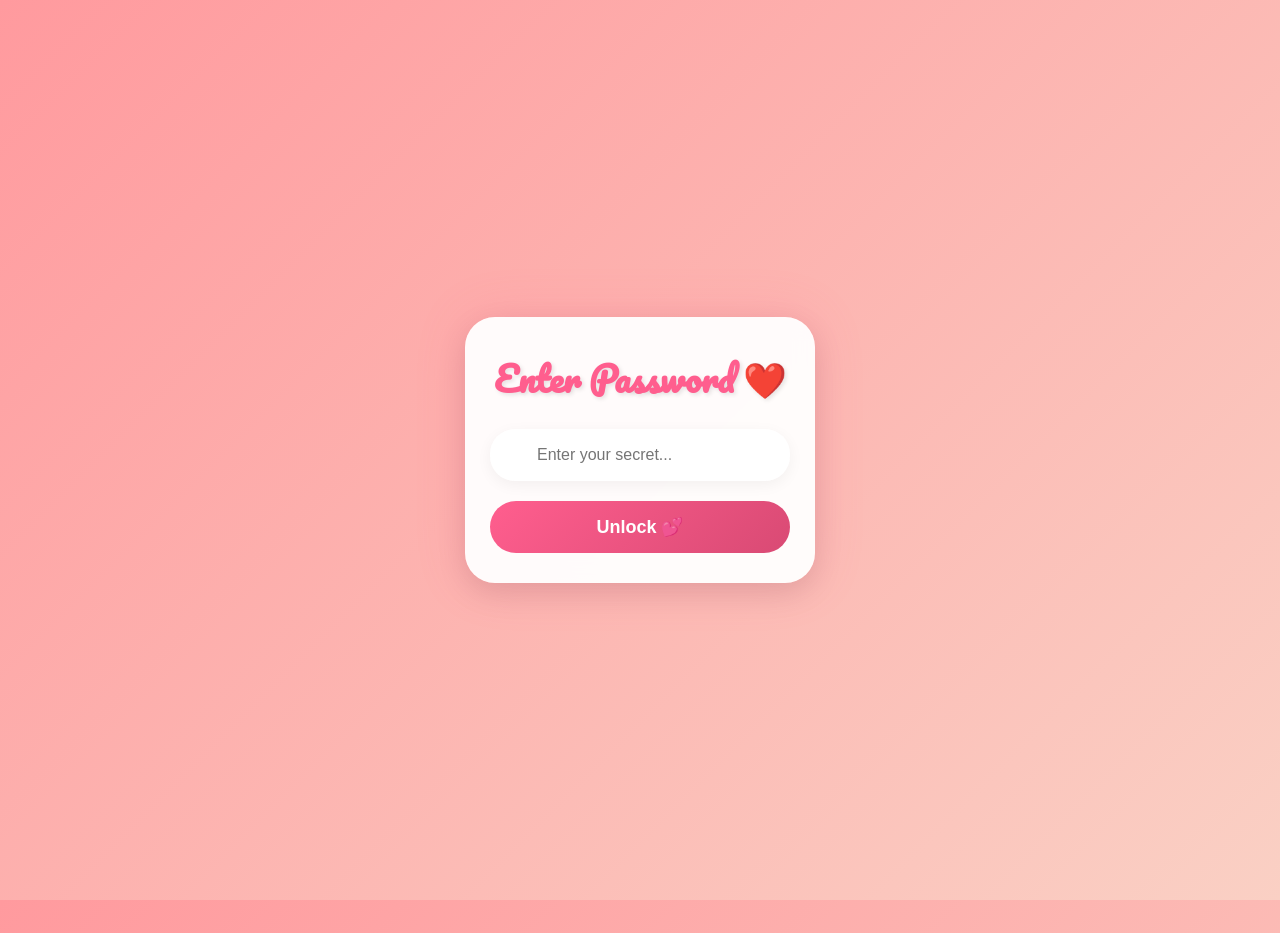
<file: index.html>
<!DOCTYPE html>
<html lang="en">
<head>
  <meta charset="UTF-8">
  <!-- يخلي الصفحة مظبوطة على الموبايل من غير زوم -->
  <meta name="viewport" content="width=device-width, initial-scale=1.0">
  <title>Love 💖</title>
  <link rel="stylesheet" href="style.css">
</head>

<body>

  <div class="card">
    <h2>Enter Password ❤️</h2>
    <input type="password" id="pass" placeholder="Enter your secret...">
    <button onclick="checkPass()">Unlock 💕</button>
  </div>

  <script src="script.js"></script>
</body>
</html>
</file>
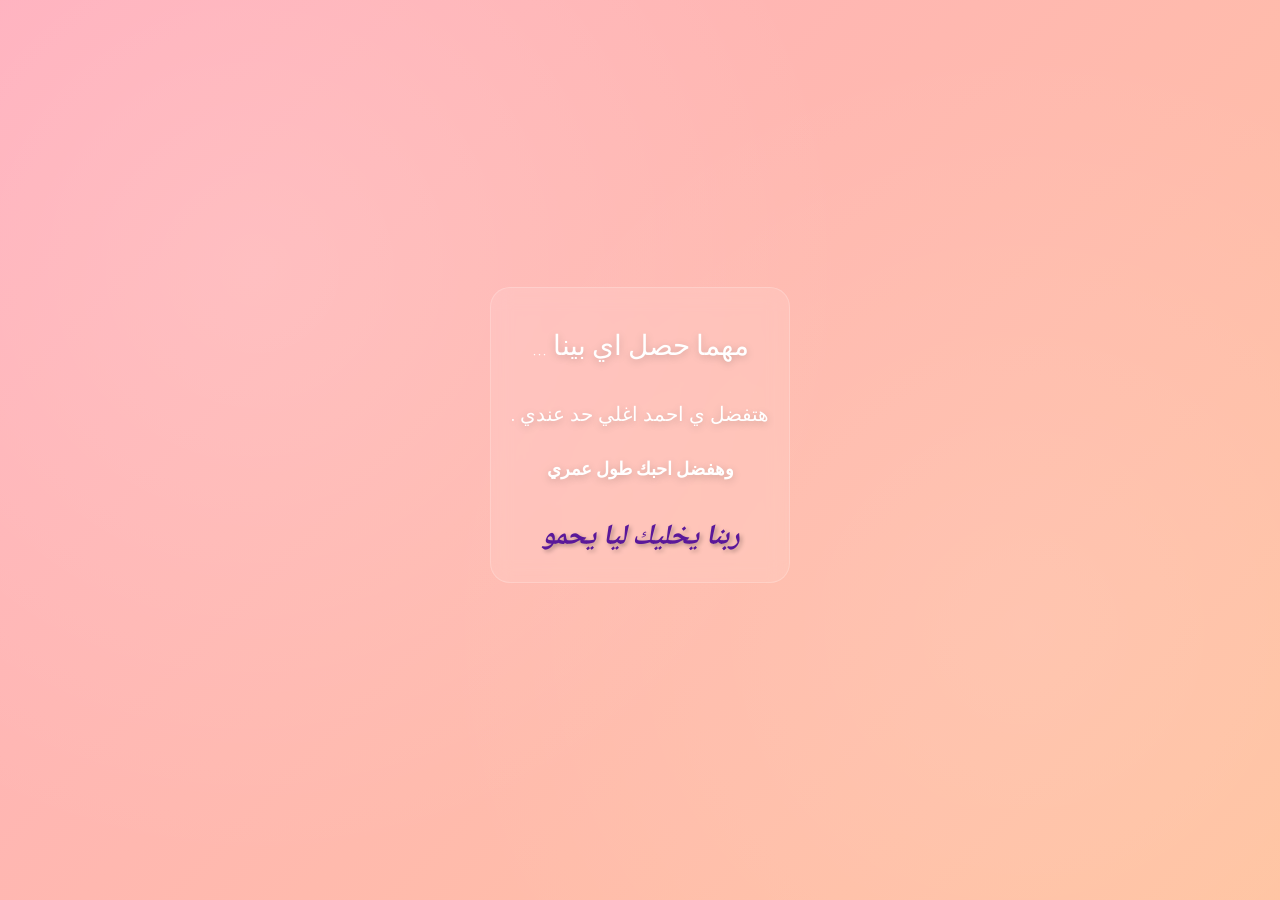
<file: final.html>
<!DOCTYPE html>
<html lang="ar" dir="rtl">
<head>
  <meta charset="UTF-8">
  <meta name="viewport" content="width=device-width, initial-scale=1.0">
  <title>Love 💖</title>
  <link rel="stylesheet" href="style.css">
  <!-- إضافة خط عربي لتحسين العرض -->
  <link rel="preconnect" href="https://fonts.googleapis.com">
  <link rel="preconnect" href="https://fonts.gstatic.com" crossorigin>
  <link href="https://fonts.googleapis.com/css2?family=Noto+Naskh+Arabic:wght@400;500;600;700&display=swap" rel="stylesheet">
  <style>
    /* CSS احتياطي إذا لم يحمل style.css */
    body {
      margin: 0;
      padding: 0;
      font-family: 'Noto Naskh Arabic', serif;
      background: linear-gradient(135deg, #ffafbd, #ffc3a0);
      min-height: 100vh;
      display: flex;
      justify-content: center;
      align-items: center;
      overflow: hidden;
    }
  </style>
</head>

<body class="final-page">

  <div class="final-text">
    <p class="line" style="animation-delay:1s">مهما حصل اي بينا ...</p>
    <p class="line" style="animation-delay:3s">هتفضل ي احمد اغلي حد عندي .</p>
    <p class="line" style="animation-delay:5s">وهفضل احبك طول عمري </p>
    <p class="credit" style="animation-delay:7s">ربنا يخليك ليا يحمو</p>
  </div>

  <!-- الإيموجي تظهر مع كل سطر -->
  <div class="floating" style="left:15%; animation-delay:1s">💗</div>
  <div class="floating" style="left:70%; animation-delay:1s">🥹</div>

  <div class="floating" style="left:25%; animation-delay:3s">💗</div>
  <div class="floating" style="left:80%; animation-delay:3s">🥹</div>

  <div class="floating" style="left:40%; animation-delay:5s">💗</div>
  <div class="floating" style="left:65%; animation-delay:5s">🥹</div>

</body>
</html>
</file>
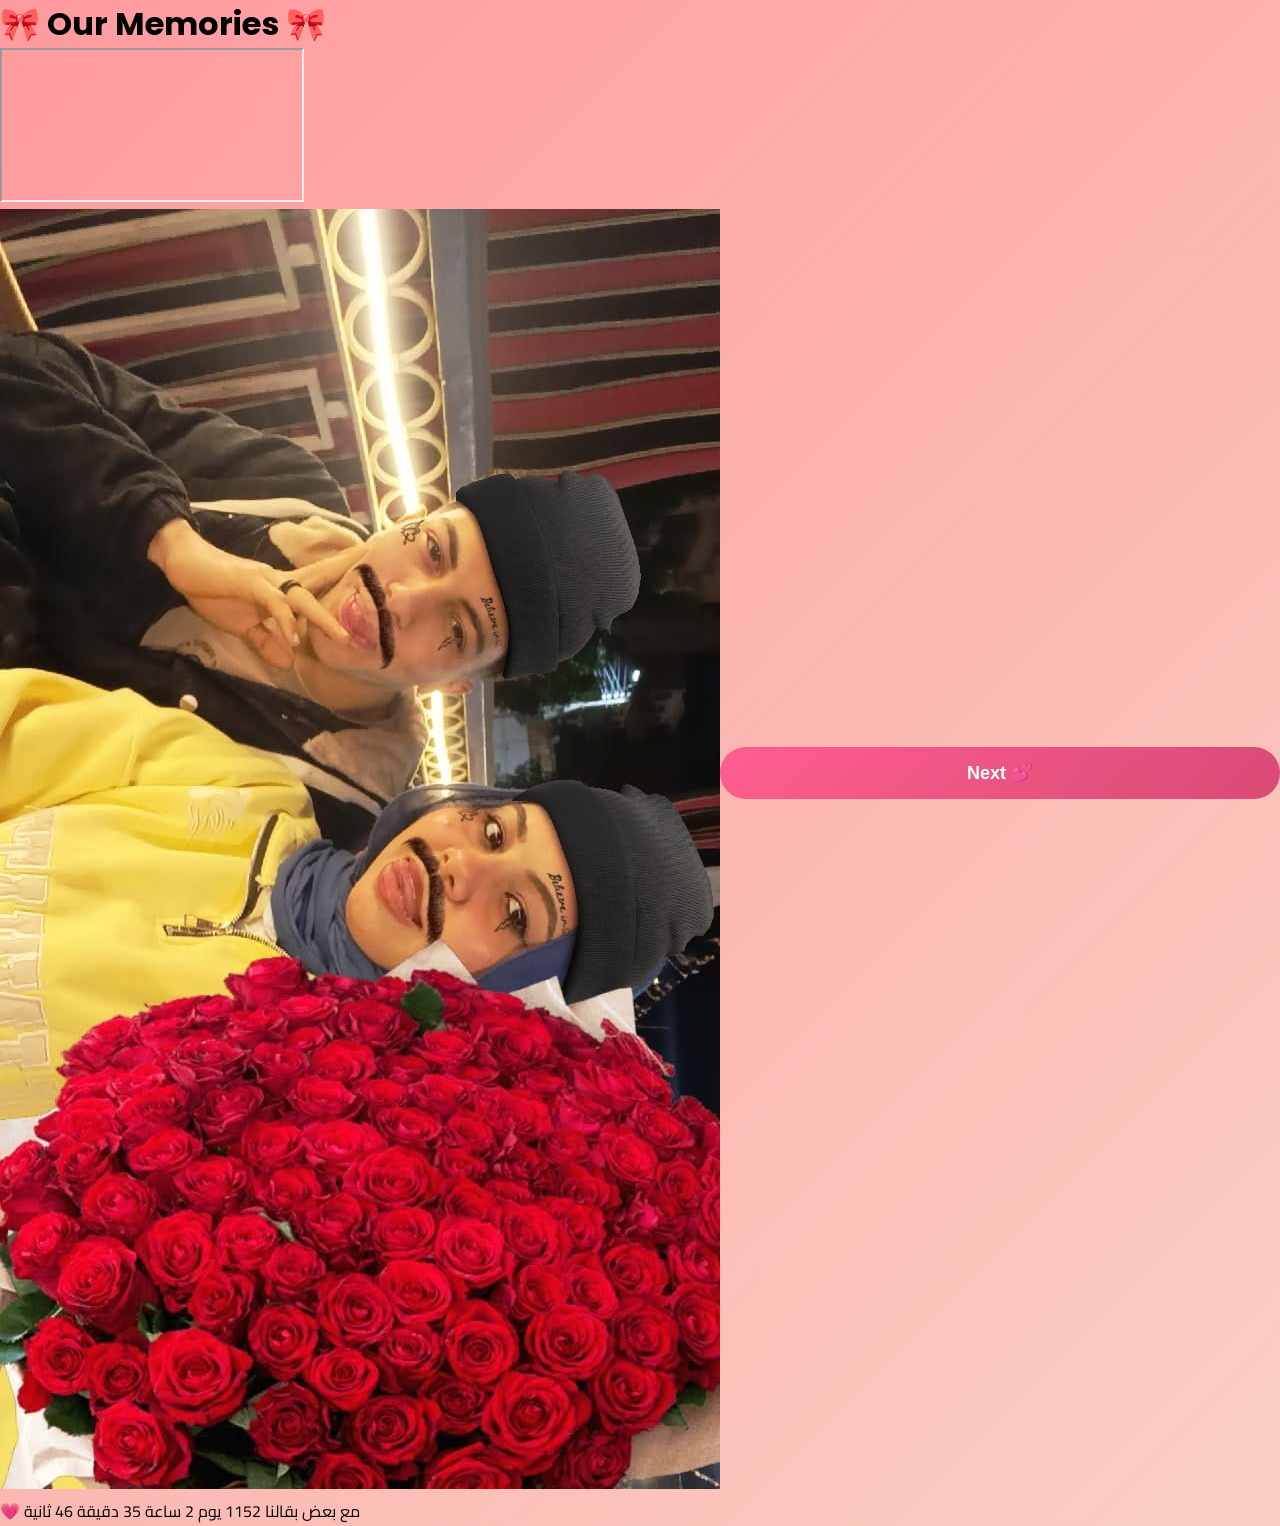
<file: memories.html>
<!DOCTYPE html>
<html lang="ar">
<head>
<meta charset="UTF-8">
<meta name="viewport" content="width=device-width, initial-scale=1.0">
<title>Our Memories 💕</title>
<link rel="stylesheet" href="style.css">
</head>

<body class="mem-page">

<div class="mem-overlay"></div>

<div class="mem-container">

  <h1 class="mem-title fade-in">🎀 Our Memories 🎀</h1>

  <!-- فيديو -->
  <div class="video-box fade-in">
    <div class="video-wrapper">
      <iframe
        src="https://www.youtube.com/embed/1dA54xlnbJs"
        allowfullscreen>
      </iframe>
    </div>
  </div>

  <!-- الصورة -->
  <div class="photo-frame fade-in">
    <img src="photo1.jpg"
         class="mem-photo"
         id="photo"
         onclick="changePhoto()">
  </div>

  <!-- العداد -->
  <div class="counter ar fade-in" id="counter"></div>

</div>

<button class="next-btn-fixed" onclick="goFinal()">Next 💕</button>

<script>
let photos = ["photo1.jpg","photo2.jpg","photo3.jpg","photo4.jpg"];
let index = 0;

function changePhoto(){
  const img = document.getElementById("photo");
  if (!img) return;

  index = (index + 1) % photos.length;

  img.classList.remove("photo-animate");
  void img.offsetWidth;
  img.src = photos[index];
  img.classList.add("photo-animate");

  spawnHeart();
}

function spawnHeart(){
  const h = document.createElement("div");
  h.textContent = "💗";
  h.style.position = "absolute";
  h.style.left = "50%";
  h.style.bottom = "35%";
  h.style.transform = "translateX(-50%)";
  h.style.fontSize = "30px";
  h.style.animation = "floatUp 2s ease forwards";
  document.body.appendChild(h);
  setTimeout(()=>h.remove(),2000);
}

const startDate = new Date("2023-10-09T19:20:00");

setInterval(() => {
  const counter = document.getElementById("counter");
  if (!counter) return;

  const now = new Date();
  const diff = Math.max(0, now - startDate);

  const days = Math.floor(diff/(1000*60*60*24));
  const hours = Math.floor((diff/(1000*60*60))%24);
  const minutes = Math.floor((diff/(1000*60))%60);
  const seconds = Math.floor((diff/1000)%60);

  counter.innerHTML =
  `💗 مع بعض بقالنا ${days} يوم ${hours} ساعة ${minutes} دقيقة ${seconds} ثانية`;
},1000);

function goFinal(){
  window.location.href="final.html";
}
</script>

</body>
</html>
</file>
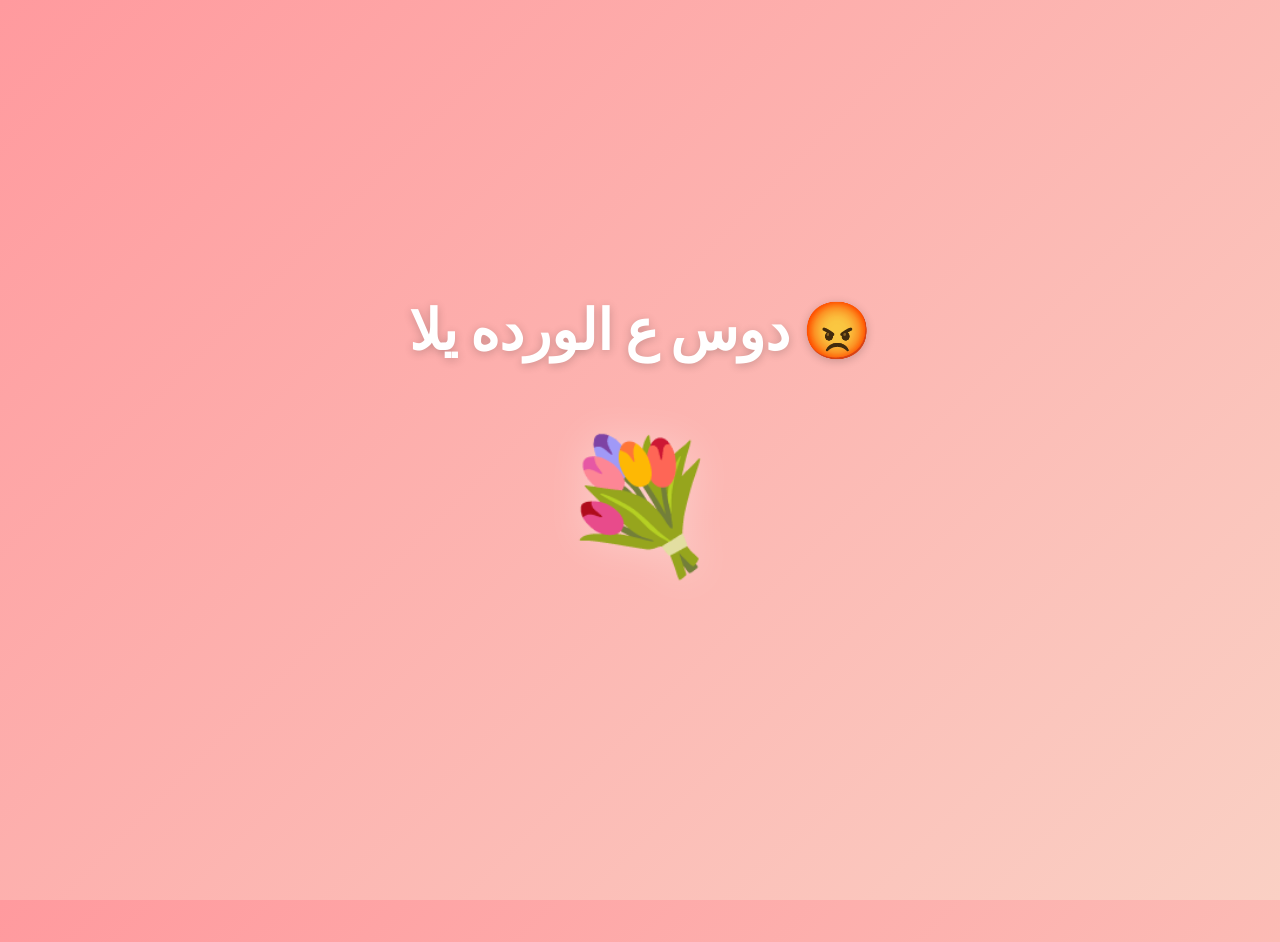
<file: rose.html>
<!DOCTYPE html>
<html lang="ar">
<head>
  <meta charset="UTF-8">
  <!-- مهم للموبايل -->
  <meta name="viewport" content="width=device-width, initial-scale=1.0">
  <title>🌹</title>
  <link rel="stylesheet" href="style.css">
</head>

<body class="rose-page">

  <h1 class="tap-text">دوس ع الورده يلا 😡</h1>

  <div class="rose" onclick="showLove()">💐</div>

  <div class="note note-animate" id="note">
    <p class="ar"> بحبك بجد وكل يوم بتأكد إنك أجمل حاجة في حياتي. وجودك جنبي أمان وراحة، وربنا يديمك نعمة لقلبي. بحب ضحكتك وكلامك وكل التفاصيل اللي بتخليني أبتسم من غير ما أحس. ربنا يخليك ليا ويفضل رابطنا دايمًا قوي وحلو كده. خليك دايمًا قريب… عشان قلبي اتعود عليك ❤️</p>
    <button onclick="goNext()">Next 💕</button>
  </div>

  <script src="script.js"></script>
</body>
</html>
</file>
<file: style.css>
@import url('https://fonts.googleapis.com/css2?family=Pacifico&family=Poppins&family=Cairo:wght@400;700&family=Sacramento&display=swap');

/* ===== أساسيات محسنة ===== */
*{ 
  box-sizing:border-box; 
  margin:0; 
  padding:0;
}

:root{
  --pink1:#ff9a9e;
  --pink2:#fad0c4;
  --accent:#ff5e8e;
  --accent-dark:#d94a74;
  --shadow:0 10px 30px rgba(0,0,0,0.1);
  --transition:all 0.3s cubic-bezier(0.4, 0, 0.2, 1);
}

body {
  min-height: 100vh;
  background: linear-gradient(135deg, var(--pink1) 0%, var(--pink2) 100%);
  display: flex;
  justify-content: center;
  align-items: center;
  font-family: 'Poppins', sans-serif;
  overflow-x: hidden;
  position: relative;
}

/* عربي */
.ar { font-family: 'Cairo', sans-serif; }

/* خلفية متحركة محسنة */
.bg-animation {
  position: fixed;
  top: 0;
  left: 0;
  width: 100%;
  height: 100%;
  z-index: -2;
  overflow: hidden;
}

.bg-bubble {
  position: absolute;
  border-radius: 50%;
  background: radial-gradient(circle, rgba(255,255,255,0.15) 0%, rgba(255,255,255,0) 70%);
  animation: floatBubble 20s infinite linear;
}

.bg-bubble:nth-child(1) {
  width: 300px;
  height: 300px;
  top: 10%;
  left: 5%;
  animation-duration: 25s;
  animation-delay: 0s;
}

.bg-bubble:nth-child(2) {
  width: 200px;
  height: 200px;
  top: 60%;
  right: 10%;
  animation-duration: 20s;
  animation-delay: 5s;
}

.bg-bubble:nth-child(3) {
  width: 150px;
  height: 150px;
  bottom: 20%;
  left: 20%;
  animation-duration: 30s;
  animation-delay: 10s;
}

@keyframes floatBubble {
  0%, 100% {
    transform: translate(0, 0) rotate(0deg);
  }
  33% {
    transform: translate(30px, -50px) rotate(120deg);
  }
  66% {
    transform: translate(-20px, 20px) rotate(240deg);
  }
}

/* ===== الصفحة الأولى محسنة ===== */
.card {
  background: rgba(255, 255, 255, 0.95);
  backdrop-filter: blur(10px);
  padding: 30px 25px;
  border-radius: 30px;
  width: min(92vw, 350px);
  text-align: center;
  box-shadow: var(--shadow), 0 0 50px rgba(255, 94, 142, 0.2);
  position: relative;
  z-index: 10;
  transform: translateY(20px);
  animation: cardEntrance 0.8s cubic-bezier(0.34, 1.56, 0.64, 1) forwards;
}

@keyframes cardEntrance {
  to {
    transform: translateY(0);
    opacity: 1;
  }
}

.card h2 {
  font-family: 'Pacifico', cursive;
  color: var(--accent);
  margin-bottom: 20px;
  font-size: 2.2rem;
  text-shadow: 2px 2px 4px rgba(0,0,0,0.1);
  animation: titleGlow 2s infinite alternate;
}

@keyframes titleGlow {
  from {
    text-shadow: 2px 2px 4px rgba(0,0,0,0.1);
  }
  to {
    text-shadow: 2px 2px 10px rgba(255, 94, 142, 0.3);
  }
}

.input-group {
  position: relative;
  margin: 20px 0;
}

.input-icon {
  position: absolute;
  left: 15px;
  top: 50%;
  transform: translateY(-50%);
  color: var(--accent);
  font-size: 1.2rem;
}

input {
  width: 100%;
  padding: 15px 15px 15px 45px;
  border-radius: 25px;
  border: 2px solid transparent;
  outline: none;
  font-size: 16px;
  background: rgba(255, 255, 255, 0.9);
  transition: var(--transition);
  box-shadow: 0 4px 15px rgba(0,0,0,0.05);
}

input:focus {
  border-color: var(--accent);
  box-shadow: 0 4px 20px rgba(255, 94, 142, 0.2);
  transform: translateY(-2px);
}

button {
  margin-top: 20px;
  width: 100%;
  padding: 15px;
  border: none;
  border-radius: 30px;
  background: linear-gradient(135deg, var(--accent) 0%, var(--accent-dark) 100%);
  color: white;
  font-size: 18px;
  cursor: pointer;
  font-weight: bold;
  transition: var(--transition);
  position: relative;
  overflow: hidden;
  z-index: 1;
}

button::before {
  content: '';
  position: absolute;
  top: 0;
  left: -100%;
  width: 100%;
  height: 100%;
  background: linear-gradient(90deg, transparent, rgba(255,255,255,0.3), transparent);
  transition: 0.5s;
  z-index: -1;
}

button:hover {
  transform: translateY(-3px);
  box-shadow: 0 10px 25px rgba(255, 94, 142, 0.3);
}

button:hover::before {
  left: 100%;
}

button:active {
  transform: translateY(-1px);
}

/* اهتزاز محسن */
@keyframes shake {
  0%, 100% { transform: translateX(0); }
  10%, 30%, 50%, 70%, 90% { transform: translateX(-5px); }
  20%, 40%, 60%, 80% { transform: translateX(5px); }
}

.shake {
  animation: shake 0.6s cubic-bezier(0.36, 0.07, 0.19, 0.97) both;
}

/* القلوب الساقطة محسنة */
.heart-container {
  position: fixed;
  top: 0;
  left: 0;
  width: 100%;
  height: 100%;
  pointer-events: none;
  z-index: 5;
}

.heart {
  position: absolute;
  font-size: 24px;
  top: -50px;
  opacity: 0.8;
  animation: fall linear forwards;
  filter: drop-shadow(0 0 3px rgba(255,255,255,0.5));
}

@keyframes fall {
  to {
    transform: translateY(calc(100vh + 50px)) rotate(360deg);
    opacity: 0;
  }
}

/* ===== صفحة الوردة محسنة ===== */
.rose-page {
  min-height: 100vh;
  display: flex;
  flex-direction: column;
  justify-content: center;
  align-items: center;
  position: relative;
  overflow: hidden;
}

.tap-text {
  font-family: 'Sacramento', cursive;
  color: #fff;
  font-size: 3.5rem;
  margin-bottom: 30px;
  text-align: center;
  position: relative;
  z-index: 10;
  text-shadow: 0 2px 10px rgba(0,0,0,0.2);
  animation: textFloat 3s ease-in-out infinite;
}

@keyframes textFloat {
  0%, 100% { transform: translateY(0); }
  50% { transform: translateY(-10px); }
}

.rose-container {
  position: relative;
  z-index: 10;
  cursor: pointer;
  transition: transform 0.3s;
}

.rose-container:hover {
  transform: scale(1.05);
}

.rose {
  font-size: 8rem;
  animation: rosePulse 2s infinite;
  filter: drop-shadow(0 0 20px rgba(255,255,255,0.3));
}

@keyframes rosePulse {
  0%, 100% {
    transform: scale(1) rotate(0deg);
  }
  25% {
    transform: scale(1.1) rotate(-5deg);
  }
  75% {
    transform: scale(1.1) rotate(5deg);
  }
}

.petal {
  position: absolute;
  font-size: 2rem;
  opacity: 0.8;
  pointer-events: none;
  z-index: 1;
}

/* تطاير الإيموجي محسن */
.emoji-float {
  position: fixed;
  font-size: 2rem;
  opacity: 0;
  pointer-events: none;
  z-index: 8;
  animation: floatUp 3s ease-out forwards;
  filter: drop-shadow(0 0 5px rgba(255,255,255,0.5));
}

@keyframes floatUp {
  0% {
    opacity: 1;
    transform: translateY(0) scale(1);
  }
  100% {
    opacity: 0;
    transform: translateY(-100vh) scale(0.5);
  }
}

/* النوتة محسنة */
.note {
  position: fixed;
  bottom: 40px;
  left: 50%;
  transform: translateX(-50%) scale(0.8);
  background: rgba(255, 255, 255, 0.95);
  backdrop-filter: blur(10px);
  padding: 25px;
  border-radius: 25px;
  width: min(90vw, 350px);
  text-align: center;
  box-shadow: 0 20px 50px rgba(0,0,0,0.2);
  z-index: 20;
  opacity: 0;
  transition: all 0.5s cubic-bezier(0.68, -0.55, 0.265, 1.55);
}

.note.show {
  opacity: 1;
  transform: translateX(-50%) scale(1);
}

.note p {
  color: var(--accent);
  font-size: 1.1rem;
  line-height: 1.6;
  margin: 0;
}

.note-close {
  position: absolute;
  top: 10px;
  right: 15px;
  background: none;
  border: none;
  color: var(--accent);
  font-size: 1.5rem;
  cursor: pointer;
  width: 30px;
  height: 30px;
  border-radius: 50%;
  display: flex;
  align-items: center;
  justify-content: center;
  transition: var(--transition);
}

.note-close:hover {
  background: rgba(255, 94, 142, 0.1);
}

/* ===== صفحة الختام الأصلية مع تحسينات بسيطة ===== */
.final-page {
  background: linear-gradient(to bottom, var(--pink1), var(--pink2));
  min-height: 100vh;
  display: flex;
  flex-direction: column;
  justify-content: center;
  align-items: center;
  position: relative;
  overflow: hidden;
  padding: 20px;
}

.final-content {
  position: relative;
  z-index: 20;
  text-align: center;
  max-width: 600px;
}

.final-text {
  color: #fff;
  text-align: center;
  position: relative;
  z-index: 20;
  margin-bottom: 30px;
}

.line {
  color: #fff;
  font-size: 22px;
  font-family: 'Poppins', sans-serif;
  margin: 15px 0;
  text-shadow: 0 2px 8px rgba(0, 0, 0, 0.2);
  opacity: 0;
  animation: fadeIn 2s forwards;
  line-height: 1.6;
}

.line:nth-child(1) {
  animation-delay: 1s;
  font-size: 28px;
  font-family: 'Sacramento', cursive;
  margin-bottom: 25px;
}

.line:nth-child(2) {
  animation-delay: 3s;
  font-size: 20px;
  margin: 20px 0;
}

.line:nth-child(3) {
  animation-delay: 5s;
  font-size: 18px;
  font-weight: bold;
  margin-top: 25px;
}

.credit {
  opacity: 0;
  animation: fadeIn 2s 7s forwards;
  color: rgba(255, 255, 255, 0.8);
  font-size: 16px;
  margin-top: 40px;
  position: relative;
  z-index: 20;
  font-style: italic;
}

@keyframes fadeIn {
  to {
    opacity: 1;
  }
}

/* القلب العائم الأصلي مع تحسينات */
.floating-heart {
  position: absolute;
  font-size: 36px;
  animation: floatUp 6s linear infinite;
  z-index: 1;
  opacity: 0.7;
  pointer-events: none;
  filter: drop-shadow(0 0 5px rgba(255, 255, 255, 0.3));
}

.floating-heart:nth-child(1) {
  left: 10%;
  top: 20%;
  animation-delay: 0s;
  font-size: 32px;
}

.floating-heart:nth-child(2) {
  left: 30%;
  top: 60%;
  animation-delay: 2s;
  font-size: 40px;
}

.floating-heart:nth-child(3) {
  left: 60%;
  top: 30%;
  animation-delay: 4s;
  font-size: 28px;
}

.floating-heart:nth-child(4) {
  left: 80%;
  top: 70%;
  animation-delay: 1s;
  font-size: 36px;
}

.floating-heart:nth-child(5) {
  left: 20%;
  top: 80%;
  animation-delay: 3s;
  font-size: 45px;
}

.floating-heart:nth-child(6) {
  left: 70%;
  top: 15%;
  animation-delay: 5s;
  font-size: 30px;
}

@keyframes floatUp {
  0% {
    transform: translateY(100vh) rotate(0deg);
    opacity: 0;
  }
  10% {
    opacity: 0.7;
  }
  90% {
    opacity: 0.7;
  }
  100% {
    transform: translateY(-100px) rotate(360deg);
    opacity: 0;
  }
}

/* تأثير خلفية ناعم */
.final-page::before {
  content: "";
  position: absolute;
  top: 0;
  left: 0;
  right: 0;
  bottom: 0;
  background: 
    radial-gradient(circle at 20% 30%, rgba(255, 255, 255, 0.15) 0%, transparent 50%),
    radial-gradient(circle at 80% 70%, rgba(255, 255, 255, 0.1) 0%, transparent 50%);
  animation: softPulse 8s ease-in-out infinite alternate;
  z-index: 1;
}

@keyframes softPulse {
  0% {
    opacity: 0.6;
  }
  100% {
    opacity: 1;
  }
}

/* زر الرجوع */
.back-button {
  position: fixed;
  bottom: 30px;
  left: 50%;
  transform: translateX(-50%);
  padding: 12px 30px;
  background: rgba(255, 255, 255, 0.9);
  color: var(--accent);
  border: none;
  border-radius: 30px;
  font-size: 16px;
  font-weight: bold;
  cursor: pointer;
  z-index: 30;
  box-shadow: 0 5px 20px rgba(0, 0, 0, 0.15);
  transition: all 0.3s ease;
  opacity: 0;
  animation: fadeIn 1s 8s forwards;
}

.back-button:hover {
  background: white;
  transform: translateX(-50%) translateY(-2px);
  box-shadow: 0 8px 25px rgba(0, 0, 0, 0.2);
}

/* تحسينات للجوال */
@media (max-width: 768px) {
  .final-page {
    padding: 15px;
  }
  
  .line:nth-child(1) {
    font-size: 24px;
  }
  
  .line:nth-child(2) {
    font-size: 18px;
  }
  
  .line:nth-child(3) {
    font-size: 16px;
  }
  
  .floating-heart {
    font-size: 28px;
  }
  
  .floating-heart:nth-child(1) { font-size: 24px; }
  .floating-heart:nth-child(2) { font-size: 32px; }
  .floating-heart:nth-child(3) { font-size: 22px; }
  .floating-heart:nth-child(4) { font-size: 28px; }
  .floating-heart:nth-child(5) { font-size: 35px; }
  .floating-heart:nth-child(6) { font-size: 24px; }
}
/* العناصر العائمة */
.floating-heart {
  position: absolute;
  font-size: 2.5rem;
  opacity: 0.4;
  animation: floatingHearts 20s linear infinite;
  z-index: 1;
  filter: drop-shadow(0 0 5px rgba(255,255,255,0.3));
}

@keyframes floatingHearts {
  0% {
    transform: translateY(100vh) rotate(0deg);
    opacity: 0;
  }
  10% {
    opacity: 0.4;
  }
  90% {
    opacity: 0.4;
  }
  100% {
    transform: translateY(-100px) rotate(720deg);
    opacity: 0;
  }
}

/* تأثيرات اللمس للموبايل */
@media (max-width: 768px) {
  .card {
    width: 95vw;
    padding: 25px 20px;
  }
  
  .tap-text {
    font-size: 2.8rem;
  }
  
  .rose {
    font-size: 6rem;
  }
  
  .mem-title {
    font-size: 2rem;
  }
  
  .video-wrapper {
    height: 200px;
  }
  
  .mem-photo {
    height: 280px;
  }
  
  .line {
    font-size: 1.5rem;
  }
}

/* إضافة شريط التحمير */
.progress-bar {
  position: fixed;
  top: 0;
  left: 0;
  width: 0%;
  height: 3px;
  background: linear-gradient(90deg, var(--accent), #ff9a9e);
  z-index: 1001;
  transition: width 0.3s ease;
}

/* تأثير النقر */
.ripple {
  position: absolute;
  border-radius: 50%;
  background: rgba(255, 255, 255, 0.6);
  transform: scale(0);
  animation: rippleEffect 0.6s linear;
  pointer-events: none;
}

@keyframes rippleEffect {
  to {
    transform: scale(4);
    opacity: 0;
  }
}

/* تحسينات للأداء */
@media (prefers-reduced-motion: reduce) {
  * {
    animation-duration: 0.01ms !important;
    animation-iteration-count: 1 !important;
    transition-duration: 0.01ms !important;
  }
}
/* style.css */
.final-page {
  margin: 0;
  padding: 0;
  font-family: 'Noto Naskh Arabic', serif;
  background: linear-gradient(135deg, #ffafbd, #ffc3a0);
  min-height: 100vh;
  display: flex;
  justify-content: center;
  align-items: center;
  overflow: hidden;
}

.final-text {
  text-align: center;
  color: #fff;
  text-shadow: 2px 2px 4px rgba(0, 0, 0, 0.3);
  z-index: 10;
  padding: 20px;
  background: rgba(255, 255, 255, 0.1);
  backdrop-filter: blur(10px);
  border-radius: 20px;
  border: 1px solid rgba(255, 255, 255, 0.2);
}

.line {
  font-size: 2.2rem;
  margin: 20px 0;
  opacity: 0;
  animation: fadeInUp 0.8s ease forwards;
}

.credit {
  font-size: 1.8rem;
  margin-top: 30px;
  opacity: 0;
  animation: fadeInUp 0.8s ease forwards;
  color: #5a189a;
  font-weight: 700;
}

@keyframes fadeInUp {
  from {
    opacity: 0;
    transform: translateY(20px);
  }
  to {
    opacity: 1;
    transform: translateY(0);
  }
}

.floating {
  position: absolute;
  font-size: 2.5rem;
  opacity: 0;
  animation: float 3s ease-in-out infinite;
}

@keyframes float {
  0%, 100% {
    transform: translateY(0) rotate(0deg);
    opacity: 0;
  }
  10% {
    opacity: 1;
  }
  50% {
    opacity: 1;
    transform: translateY(-50px) rotate(180deg);
  }
  90% {
    opacity: 0;
  }
}

/* تصميم متجاوب للجوال */
@media (max-width: 768px) {
  .line {
    font-size: 1.8rem;
  }
  .credit {
    font-size: 1.5rem;
  }
  .floating {
    font-size: 2rem;
  }
}
</file>
